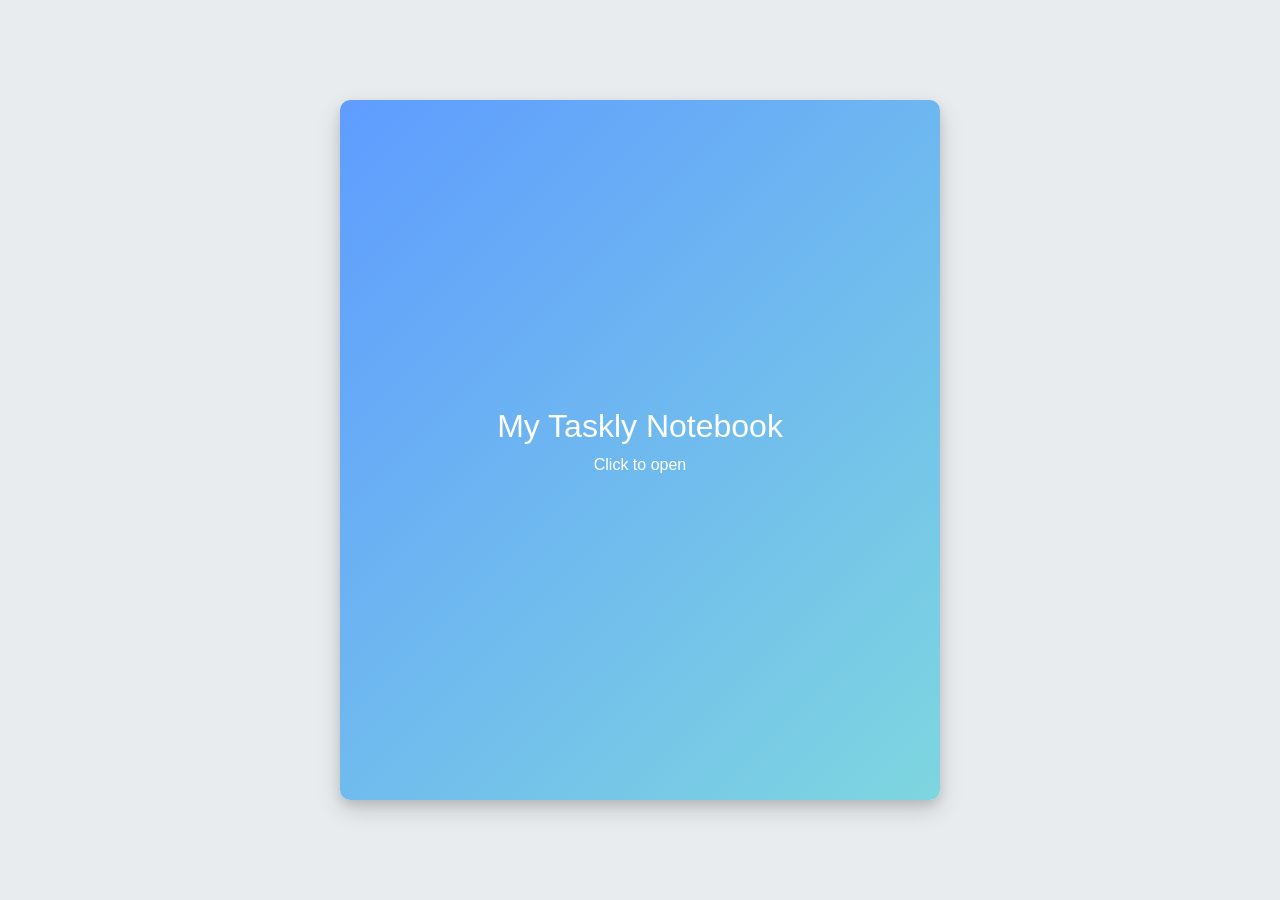
<file: index.html>
<!DOCTYPE html>
<html lang="en">

<head>
    <meta charset="UTF-8">
    <meta name="viewport" content="width=device-width, initial-scale=1.0">
    <title>Taskly Notebook Todo</title>

    <link href="https://cdn.jsdelivr.net/npm/bootstrap@5.3.2/dist/css/bootstrap.min.css" rel="stylesheet">
    <link rel="stylesheet" href="todo.css">
    <link rel="stylesheet" href="https://cdnjs.cloudflare.com/ajax/libs/font-awesome/6.5.2/css/all.min.css">
    <link rel="icon" href="/to-do-list/todo.png">
    <script defer src="todo.js"></script>
</head>

<body>

    <div class="container notebook-wrapper">
        <div class="notebook">

            <!-- COVER -->
            <div class="cover" id="cover">
                <h2>My Taskly Notebook</h2>
                <p>Click to open</p>
            </div>

            <div     class="pages-container" id="pagesContainer">
            </div>

            <!-- NAVIGATION -->
            <div class="nav-buttons">
                <button id="prevPage"><i class="fas fa-chevron-left"></i></button>
                <button id="centerPage"><i class="fas fa-book-open"></i></button>

                <button id="nextPage"><i class="fas fa-chevron-right"></i></button>

            </div>

        </div>

    </div>
</body>

</html>
</file>
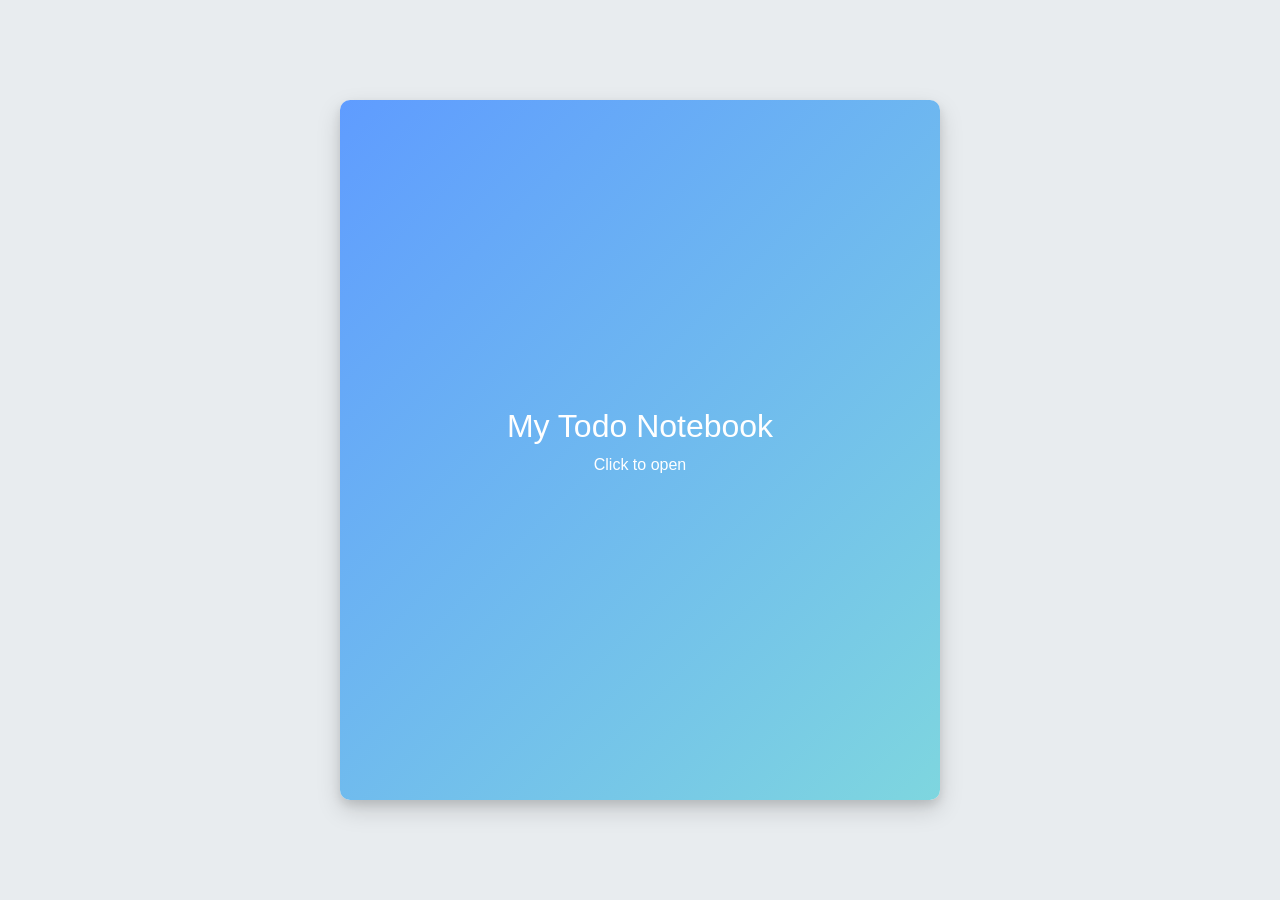
<file: todo.html>
<!DOCTYPE html>
<html lang="en">

<head>
    <meta charset="UTF-8">
    <meta name="viewport" content="width=device-width, initial-scale=1.0">

    <title>Notebook Todo</title>

    <link href="https://cdn.jsdelivr.net/npm/bootstrap@5.3.2/dist/css/bootstrap.min.css" rel="stylesheet">

    <link rel="stylesheet" href="todo.css">
    <link rel="icon" href="/to-do-list/todo.png">
    <script defer src="todo.js"></script>
</head>

<body>

    <div class="container d-flex justify-content-center align-items-center vh-100">

        <div class="notebook">

            <!-- FRONT COVER -->

            <div class="cover" id="cover">
                <h2>My Todo Notebook</h2>
                <p>Click to open</p>
            </div>

            <!-- NOTEBOOK PAGE -->

            <div class="page">

                <h3 class="text-center mb-4">Todo List</h3>

                <div class="input-group mb-3">
                    <input type="text" id="taskInput" class="form-control" placeholder="Add new task">
                    <button class="btn btn-primary" id="addBtn">Add</button>
                </div>

                <ul id="taskList" class="list-group"></ul>

            </div>

        </div>

    </div>


</body>

</html>
</file>
<file: todo.css>
body {
    background: #e8ecef;
    font-family: sans-serif;
    margin: 0;
    padding: 0;
}

/* CENTER NOTEBOOK */
.notebook-wrapper {
    display: flex;
    justify-content: center;
    align-items: center;
    min-height: 100vh;
    padding: 10px;
}

/* NOTEBOOK */
.notebook {
    position: relative;
    width: min(95vw, 600px);
    height: min(85vh, 700px);
    perspective: 1500px;
    margin: auto;
    transition: transform .35s ease, opacity .35s ease, filter .35s ease;
}

/* COVER */
.cover {
    position: absolute;
    width: 100%;
    height: 100%;
    background: linear-gradient(135deg, #5f9cff, #7ed6df);
    border-radius: 10px;
    display: flex;
    flex-direction: column;
    justify-content: center;
    align-items: center;
    color: white;
    cursor: pointer;
    transform-origin: left center;
    transition: transform 1s;
    z-index: 10;
}

.cover.open {
    transform: rotateY(-160deg);
    z-index: 1;
    pointer-events: none;
}

/* PAGES CONTAINER */
.pages-container {
    position: absolute;
    width: 100%;
    height: 100%;
    top: 0;
    left: 0;

    overflow: visible;
}

/* PAGE */
.page {
    position: absolute;
    width: 100%;
    height: 100%;
    display: flex;
    flex-direction: column;
    background: white;
    border-radius: 10px;
    padding: 20px;

    box-shadow:
        0 10px 25px rgba(0, 0, 0, 0.15),
        0 5px 10px rgba(0, 0, 0, 0.1);

    transform-style: preserve-3d;
    transform-origin: left center;
    transition: transform .5s ease, opacity .4s ease;

    background-image:
        repeating-linear-gradient(white,
            white 30px,
            #c4cbd4 31px);
}

/* TASK LIST */
.task-list {
    max-height: calc(100% - 140px);
    overflow-y: auto;
    padding-right: 5px;
}

/* SCROLLBAR */
.task-list::-webkit-scrollbar {
    width: 6px;
}

.task-list::-webkit-scrollbar-thumb {
    background: rgba(0, 0, 0, 0.25);
    border-radius: 4px;
}

.task-list::-webkit-scrollbar-track {
    background: transparent;
}

/* TASK ITEM */
.list-group-item {
    display: flex;
    align-items: center;
    gap: 12px;
    height: 30px;
    line-height: 30px;
    padding: 0 10px;
    font-size: 18px;
    font-weight: 500;
    font-family: cursive;
    background: transparent;
    border: none;
    animation: slideIn .3s ease;
}

@keyframes slideIn {
    from {
        transform: translateX(-20px);
        opacity: 0;
    }

    to {
        transform: translateX(0);
        opacity: 1;
    }
}

.list-group-item input[type="checkbox"] {
    width: 18px;
    height: 18px;
    margin: 0;
    cursor: pointer;
}

.task-text {
    flex-grow: 1;
    user-select: none;
}

.delete-btn {
    border: none;
    background: none;
    color: red;
    font-size: 18px;
    cursor: pointer;
}

/* COMPLETED */
.completed {
    text-decoration: line-through;
    color: gray;
    opacity: .6;
    transition: .3s;
}

/* DELETE ANIMATION */
.fade-out {
    animation: fadeOut .3s forwards;
}

@keyframes fadeOut {
    to {
        opacity: 0;
        transform: translateX(20px);
    }
}

/* PAGE DELETE */
.page.fade-out {
    animation: pageFadeOutBlur 0.5s forwards;
}

@keyframes pageFadeOutBlur {

    0% {
        opacity: 1;
        transform: scale(1) translateY(0);
        filter: blur(0px);
    }

    50% {
        opacity: 0.7;
        transform: scale(0.95) translateY(-10px);
        filter: blur(1.5px);
    }

    100% {
        opacity: 0;
        transform: scale(0.8) translateY(-20px);
        filter: blur(4px);
    }

}

/* PAGE NUMBER */
.page-number {
    position: absolute;
    top: 10px;
    right: 12px;
    font-size: 14px;
    color: #555;
    font-family: monospace;
}

/* NAV BUTTONS */
.nav-buttons {
    position: absolute;
    bottom: 10px;
    width: 100%;
    display: flex;
    justify-content: space-between;

    padding: 0 20px;
}

.nav-buttons button {
    background: none;
    border: none;
    font-size: 24px;
    cursor: pointer;
    color: #5f9cff;
}

.nav-buttons button:disabled {
    color: gray;
    cursor: not-allowed;
}

/* PAGE HOVER */
@media (hover:hover) and (pointer:fine) {
    .page:hover {
        transform: translateY(-5px) rotateX(2deg) rotateY(2deg);
        box-shadow: 0 15px 25px rgba(0, 0, 0, 0.3);
        transition: transform 0.3s, box-shadow 0.3s;
    }
}

/* DEFAULT PREVIEW */
.preview-mode {
    display: grid !important;
    gap: 14px;
    padding: 10px;
    height: 100%;
    overflow-y: auto;
    grid-auto-rows: min-content;
}

/* MANY PAGES */
.preview-mode.many-pages {
    grid-template-columns: repeat(auto-fill, minmax(160px, 1fr));
}

/* TWO PAGES */
.preview-mode.two-pages {
    grid-template-columns: repeat(2, 1fr);
}

/* ONE PAGE */
.preview-mode.one-page {
    grid-template-columns: 1fr;
}

.preview-mode .page {
    position: relative !important;
    transform: none !important;
    opacity: 1 !important;
    overflow: hidden;
    border-radius: 6px;
    box-shadow: 0 3px 8px rgba(0, 0, 0, .18);
    cursor: pointer;
    transition: transform .2s, box-shadow .2s;
}

.preview-mode .page:hover {
    transform: scale(1.05);
    box-shadow: 0 6px 15px rgba(0, 0, 0, .25);
}

/* HIDE INPUTS IN PREVIEW */
.preview-mode input,
.preview-mode button {
    display: none;
}

/* SMALL TEXT IN PREVIEW */
.preview-mode .task-text {
    font-size: 12px;
}

/* PAGE NUMBER IN PREVIEW */
.preview-mode .page-number {
    top: 6px;
    right: 8px;
    font-size: 12px;
}

/* LIMIT TASKS SHOWN */
.preview-mode .task-list li:nth-child(n+5) {
    display: none;
}

/* PREVIEW INDICATOR */
#previewIndicator {

    position: absolute;
    bottom: 8px;
    right: 15px;
    font-size: 12px;
    background: rgba(0, 0, 0, .6);
    color: white;
    padding: 4px 8px;
    border-radius: 4px;
    display: none;
    z-index: 50;
}

/* RESPONSIVE */

/* TABLET */
@media (max-width:1024px) {

    .notebook {
        width: 90vw;
        height: 85vh;
    }

}

/* MOBILE */
@media (max-width:600px) {

    .notebook {
        width: 95vw;
        height: 82vh;
    }

    .page {
        padding: 15px;
        background-size: 100% 26px;
    }

    .list-group-item {
        font-size: 16px;
        height: 26px;
        line-height: 26px;
    }

}

/* SMALL PHONES */
@media (max-width:420px) {

    .notebook {
        width: 96vw;
        height: 80vh;
    }

    .page {
        padding: 12px;
        background-size: 100% 24px;
    }

    .nav-buttons button {
        font-size: 20px;
    }

}
</file>
